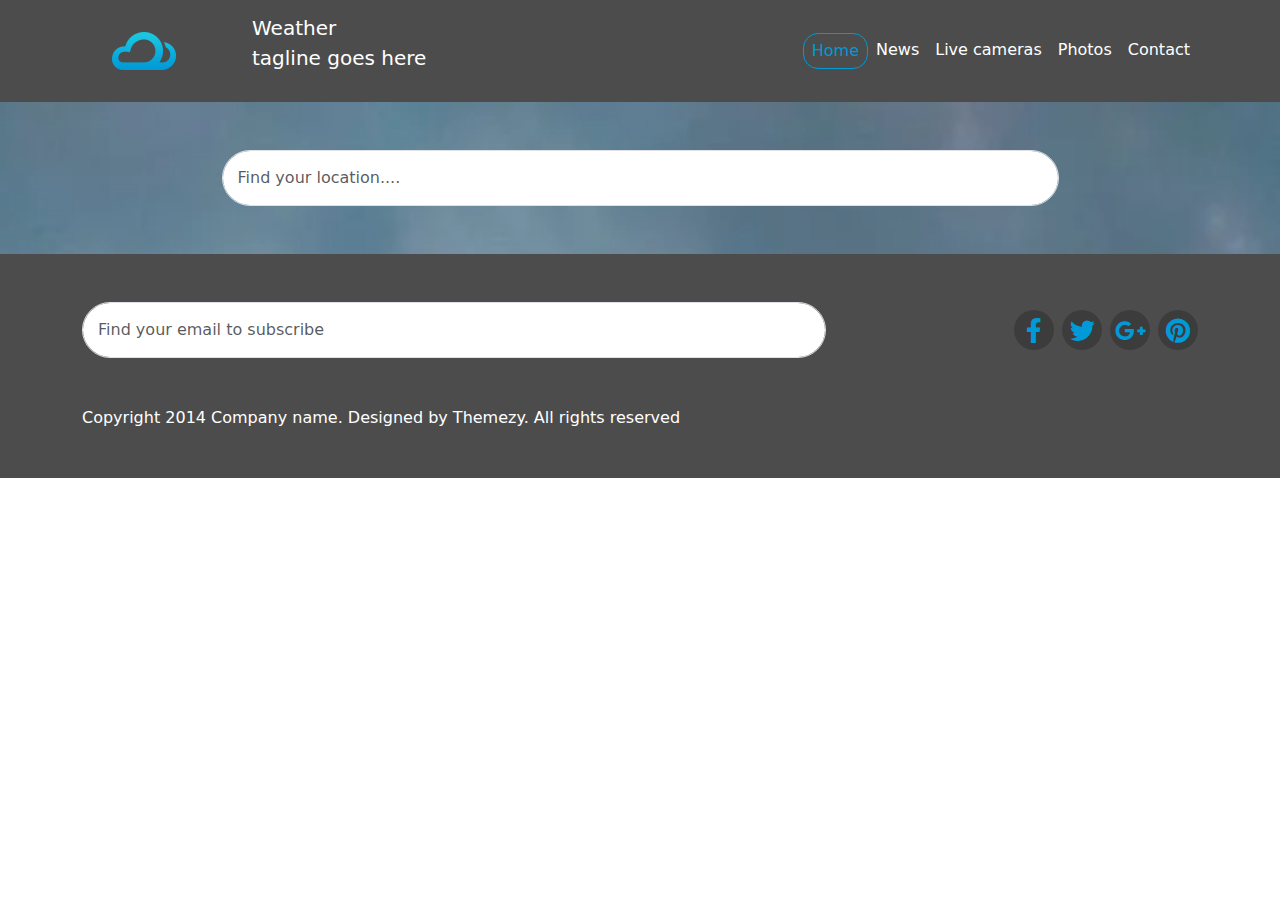
<file: index.html>
<!DOCTYPE html>
<html lang="en">
<head>
    <meta charset="UTF-8">
    <meta name="viewport" content="width=device-width, initial-scale=1.0">
    <title>Weather</title>
    <!-- & styling links -->
     <link rel="stylesheet" href="./css/all.min.css"/>
     <link rel="stylesheet" href="./css/bootstrap.min.css"/>
     <link rel="stylesheet" href="./css/style.css"/>
</head>
<body>
  <section class="home">
    <nav class="navbar navbar-expand-lg ">
      <div class="container">
        <a class="navbar-brand" href="#"> <img src="./images/logo.png" alt="picture of logo"/></a>
        <a class="navbar-brand" href="#"> Weather<p>tagline goes here</p></a>
        <button class="navbar-toggler" type="button" data-bs-toggle="collapse" data-bs-target="#navbarSupportedContent" aria-controls="navbarSupportedContent" aria-expanded="false" aria-label="Toggle navigation">
          <span class="navbar-toggler-icon"></span>
        </button>
        <div class="collapse navbar-collapse" id="navbarSupportedContent">
          <ul class="navbar-nav ms-auto mb-2 mb-lg-0">
            <li class="nav-item">
              <a class="nav-link active" aria-current="page" href="#">Home</a>
            </li>
            <li class="nav-item">
              <a class="nav-link" href="#">News</a>
            </li>
            <li class="nav-item">
              <a class="nav-link" href="#">Live cameras</a>
            </li>
            <li class="nav-item">
              <a class="nav-link" href="#">Photos</a>
            </li>
            <li class="nav-item">
              <a class="nav-link" href="#">Contact</a>
            </li>
           
          </ul>
          
        </div>
      </div>
    </nav>
<section class="landing">
  <div class="container">
    <form>
      <div class=" py-5 w-75 mx-auto">
        <input id="searchInput" type="text" class="form-control " placeholder="Find your location...."/>
       
     
    </form>
  </div>

<div class="container ">
  
    <div class="row" id="demo">
     
    </div>
  </div>
 
</section>
<footer>
  <div class="container ">
    <div class="footer d-flex justify-content-between align-items-center">
      <div class="col-md-8 col-sm-12">
        <form>
          <div class="py-5  ">
            <input  type="text" class="form-control " placeholder="Find your email to subscribe"/>
           
          </div>
        </form>
       
       </div>

       <div class="social d-flex align-items-center justify-content-center">
        <span><i class="fa-brands fa-facebook-f m-2"></i></span>
        <span><i class="fa-brands fa-twitter"></i></span>
        <span><i class="fa-brands fa-google-plus-g m-2"></i></span>
        <span><i class="fa-brands fa-pinterest"></i></span>
      </div>
    </div>
   <p class="text-white pb-5 mb-0">Copyright 2014 Company name. Designed by Themezy. All rights reserved</p>
   
   
  </div>
 
</footer>
  </section>
  
    












    <!-- & js link -->
     <script src="./js/bootstrap.bundle.min.js"></script>
     
     <script src="./js/main.js"></script>
</body>
</html>
</file>
<file: css/style.css>
/* * general styling */
*{
    box-sizing: border-box;
    padding: 0;
    margin: 0;
}

:root{
    --main-color: #1e202b;
    --text-color: white;
    --primary-color: #009ad8;
}


/* ! navbar */

.navbar {
    background-color: rgb(0, 0, 0, .7);
    --bs-navbar-padding-x: 0;
    --bs-navbar-padding-y: 0.5rem;
    --bs-navbar-color: rgba(var(--bs-emphasis-color-rgb), 0.65);
    --bs-navbar-hover-color: var(--primary-color);
    --bs-navbar-active-color: var(--primary-color);
    --bs-navbar-brand-padding-y: 0.3125rem;
    --bs-navbar-brand-margin-end: 1rem;
    --bs-navbar-brand-font-size: 1.25rem;
    --bs-navbar-brand-color: rgba(var(--bs-emphasis-color-rgb), 1);
    --bs-navbar-brand-hover-color: var(--primary-color);
    --bs-navbar-nav-link-padding-x: 0.5rem;
    --bs-navbar-toggler-padding-y: 0.25rem;
    --bs-navbar-toggler-padding-x: 0.75rem;
    --bs-navbar-toggler-font-size: 1.25rem;
    --bs-navbar-toggler-icon-bg: url(data:image/svg+xml,%3csvg xmlns='http://www.w3.org/2000/svg' viewBox='0 0 30 30'%3e%3cpath stroke='rgba%2833, 37, 41, 0.75%29' stroke-linecap='round' stroke-miterlimit='10' stroke-width='2' d='M4 7h22M4 15h22M4 23h22'/%3e%3c/svg%3e);
    --bs-navbar-toggler-border-color: rgba(var(--bs-emphasis-color-rgb), 0.15);
    --bs-navbar-toggler-border-radius: var(--bs-border-radius);
    --bs-navbar-toggler-focus-width: 0.25rem;
    --bs-navbar-toggler-transition: box-shadow 0.15s ease-in-out;
    position: relative;
    display: flex;
    flex-wrap: wrap;
    align-items: center;
    justify-content: space-between;
    padding: var(--bs-navbar-padding-y) var(--bs-navbar-padding-x);
}
.navbar a{
    color:var(--text-color);
    padding: 5px 30px;
    transition: .5s all;
}
/* .navbar a:hover{
    color: var(--primary-color);
} */
.navbar-toggler{
    background-color: var(--text-color);
}
.navbar-nav .nav-link.active, .navbar-nav .nav-link.show {
    color: var(--primary-color);
    border:1px solid var(--primary-color) ;
    border-radius: 15px;
    transition: .5s all;
    
}

.nav-item a:hover{
    color: var(--primary-color);
    border-radius: 15px;
    border:1px solid var(--primary-color) ;
   
}

/* ! landing style */
.landing{
    background-image: url(../images/pexels-photo-3783385.webp);
    background-repeat: no-repeat;
    background-size: cover;
}

.card{
    background-color: rgb(0, 0, 0, .2);
    color: white;
    min-height: 350px;
}

.landing .form-control{
    border-radius: 30px;
    padding: 15px;
}
.landing button{
    position: absolute;
    right: 20%;
    top: 25%;
}
.landing .btn{
    border-radius: 20px;
    padding: 7px  25px;
    background-color: var(--primary-color);
}

/* ! footer */
footer{
    background-color: rgb(0, 0, 0, .7);
}

footer .form-control{
    border-radius: 30px;
    padding: 15px;
}
footer button{
    position: absolute;
    right: 37%;
    bottom: -13%;
}
footer .btn{
    border-radius: 20px;
    padding: 7px  25px;
    background-color: var(--primary-color);
}

.social i{
    color: var(--primary-color);
    font-size: 25px;
    background-color: rgb(0, 0, 0, .2);
    width: 40px;
    height: 40px;
    border-radius: 50%;
    display: flex;
    justify-content: center;
    align-items: center;
    transition: .5s all;
}

.social i:hover{
  color: var(--text-color);
  background-color: var(--primary-color);
}


@media only screen and (max-width: 600px) {
   
    .landing button{
        position: absolute;
        right: 18%;
        top: 32%;
    }
    .footer{
       flex-direction: column;
    }

    footer button{
        position: absolute;
        right: 33% ;
        bottom: -853px;
        
    }
   
  }
</file>
